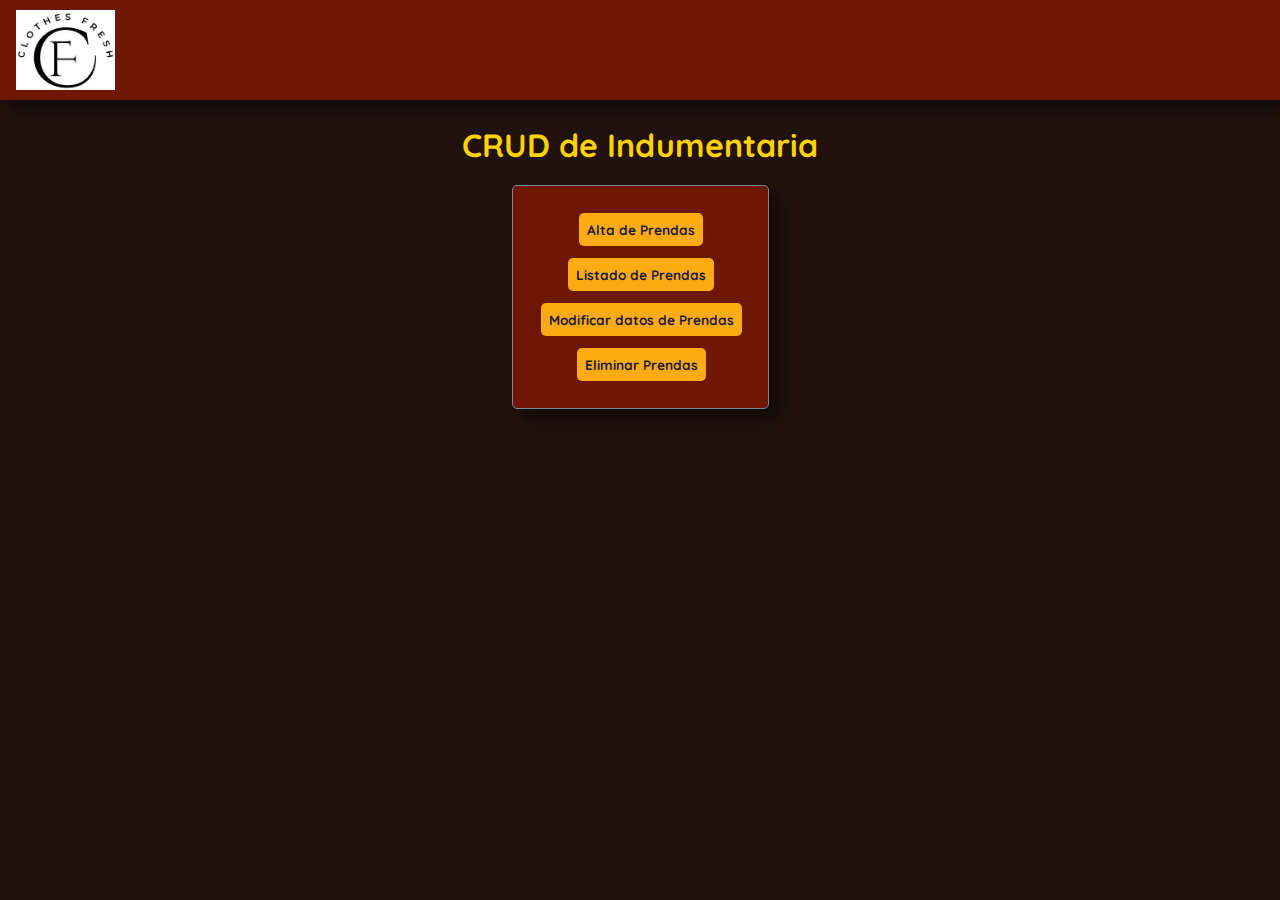
<file: index.html>
<!DOCTYPE html>
<html lang="es">
<head>
    <meta charset="UTF-8">
    <meta name="viewport" content="width=device-width, initial-scale=1.0">
    <title>Ejemplo de uso de la API</title>
    <link rel="stylesheet" href="./static/css/estilos.css">
</head>
<body>
    <header>
        <nav class="navbar-index ">
            <img class="logo-nav" src="./static/imagenes/Logo.jpg" alt="logo pagina de prendas">
        </nav>
    </header>
    <div>
        <div class="logo-centrado">
            <!-- <img src="./static/imagenes/banner.jpg" alt="logo prendas"> -->
        </div>
        <h1>CRUD de Indumentaria</h1><br>
        <table>
            <tr>
                <td class="contenedor-centrado"><a href="altas.html">Alta de Prendas</a></td>
            </tr>
            <tr>
                <td class="contenedor-centrado "><a href="listado.html">Listado de Prendas</a></td>
            </tr>
            <tr>
                <td class="contenedor-centrado "><a href="modificaciones.html">Modificar datos de Prendas</a></td>
            </tr>
            <tr>
                <td class="contenedor-centrado "><a href="listadoEliminar.html">Eliminar Prendas</a></td>
            </tr>
        </table>
    </div>
</body>
</html>
</file>
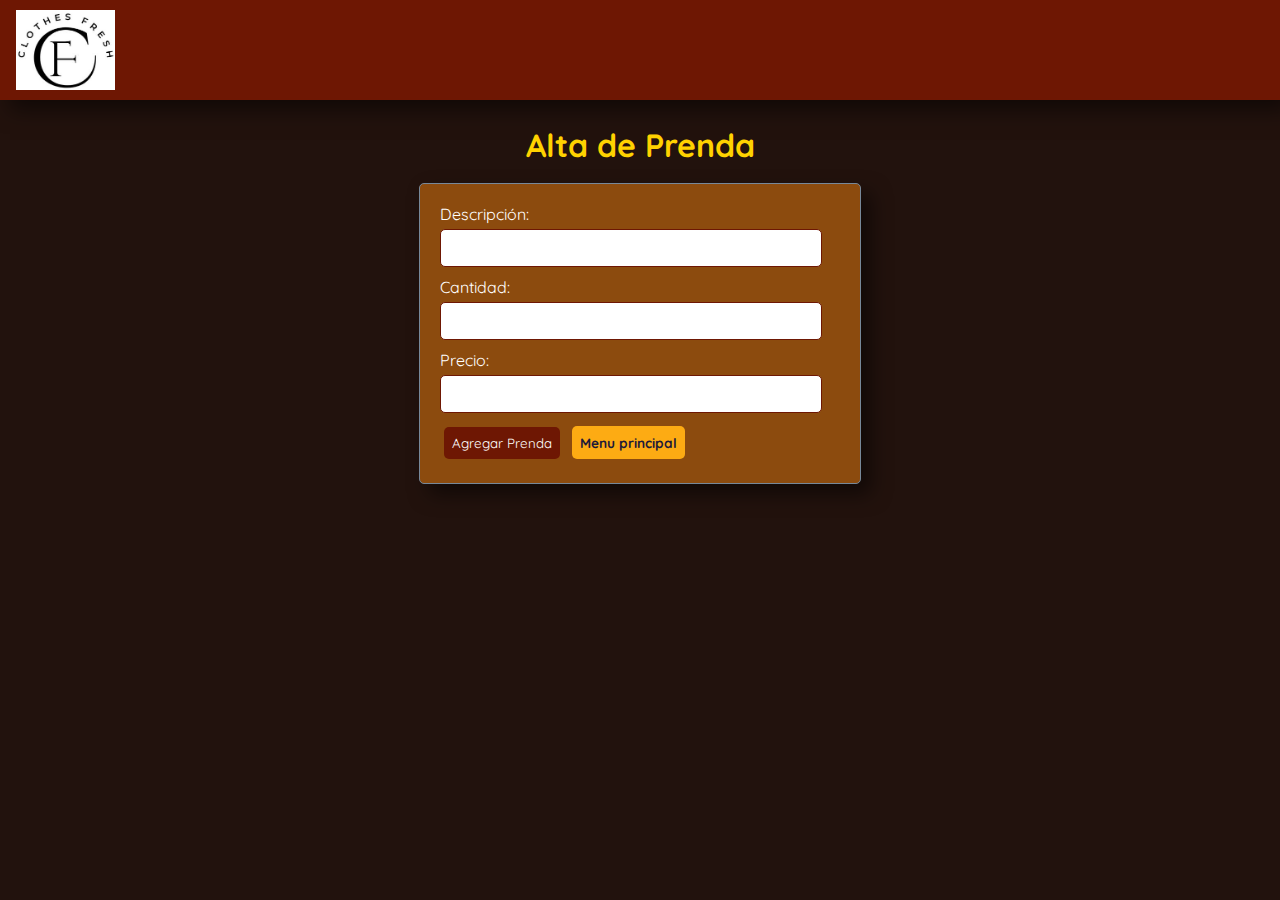
<file: altas.html>
<!DOCTYPE html>
<html lang="es">
<head>
    <meta charset="UTF-8">
    <meta http-equiv="X-UA-Compatible" content="IE=edge">
    <meta name="viewport" content="width=device-width, initial-scale=1.0">
    <title>Alta de Prendas</title>
    <link rel="stylesheet" href="./static/css/estilos.css">
</head>
<body>
    <header>
        <nav class="navbar-index ">
            <img class="logo-nav" src="./static/imagenes/Logo.jpg" alt="logo indumentaria">
        </nav>
    </header>
    <div class="logo-centrado">
        <!-- <img src="./static/imagenes/banner.jpg" alt="logo"> -->
    </div>
    <h1>Alta de Prenda</h1><br>
    <div id="app">
        <form id="form-alta-producto">
            <label for="descripcion">Descripción:</label>
            <input type="text" id="descripcion" required><br>
            <label for="cantidad">Cantidad:</label>
            <input type="number" id="cantidad" required><br>
            <label for="precio">Precio:</label>
            <input type="number" step="0.01" id="precio" required><br>
            <button type="submit">Agregar Prenda</button> <a href="index.html">Menu principal</a>
        </form>
    </div>
<script src="static/js/altas.js"></script>
</body>
</html>
</file>
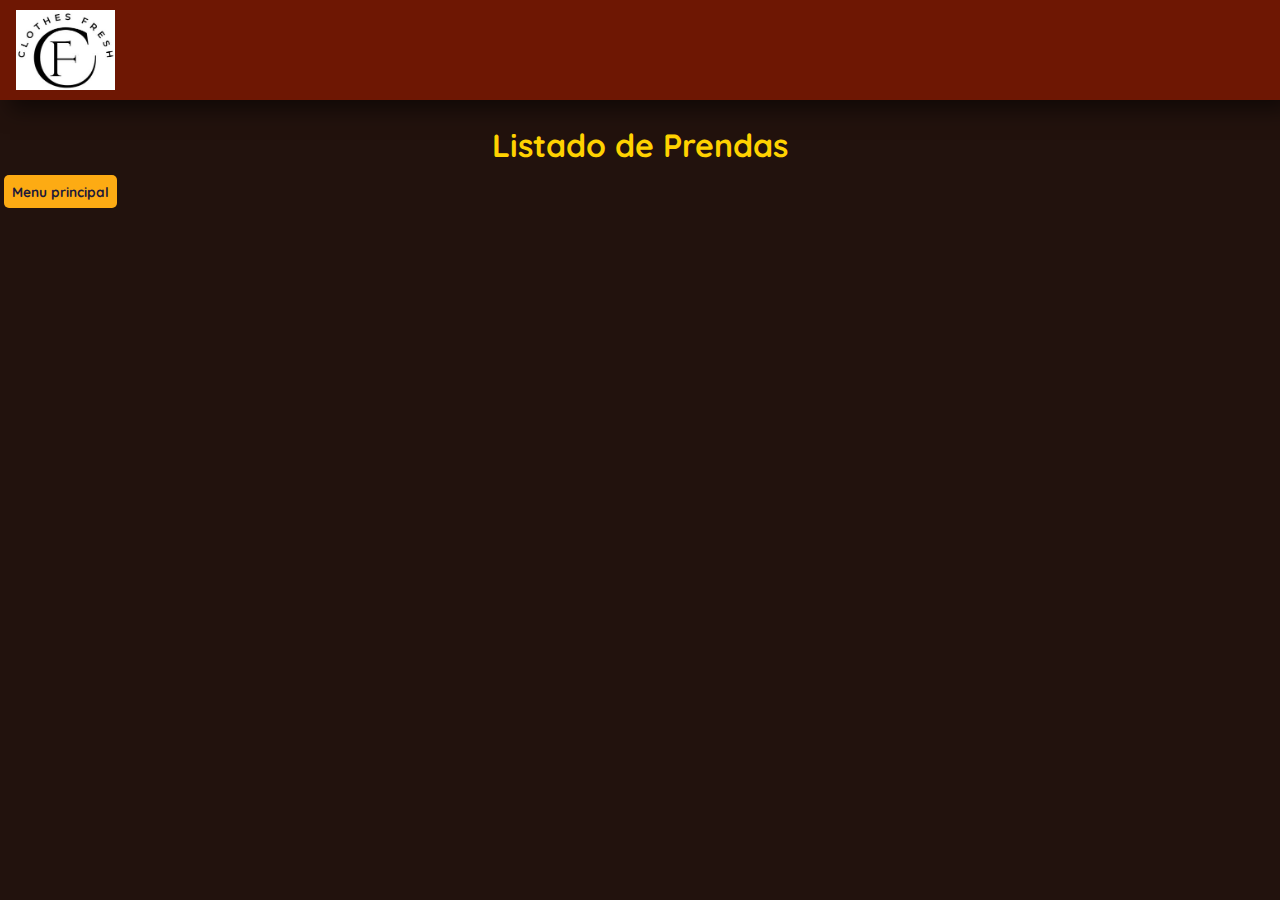
<file: listado.html>
<!DOCTYPE html>
<html lang="es">
<head>
    <meta charset="UTF-8">
    <meta http-equiv="X-UA-Compatible" content="IE=edge">
    <meta name="viewport" content="width=device-width, initial-scale=1.0">
    <title>Listado de Productos</title>
    <link rel="stylesheet" href="./static/css/estilos.css">
</head>
<body>
    <header>
        <nav class="navbar-index ">
            <img class="logo-nav" src="./static/imagenes/Logo.jpg" alt="logo indumentaria">
        </nav>
    </header>
    <div class="logo-centrado">
        <!-- <img src="./static/imagenes/banner.jpg" alt="logo"> -->
    </div>
    <h1>Listado de Prendas</h1><br>
    <a href="index.html">Menu principal</a>
    <div id="app">
        <div id="listadoProductos"></div>
    </div>
<script src="static/js/listado.js"></script>
</body>
</html>
</file>
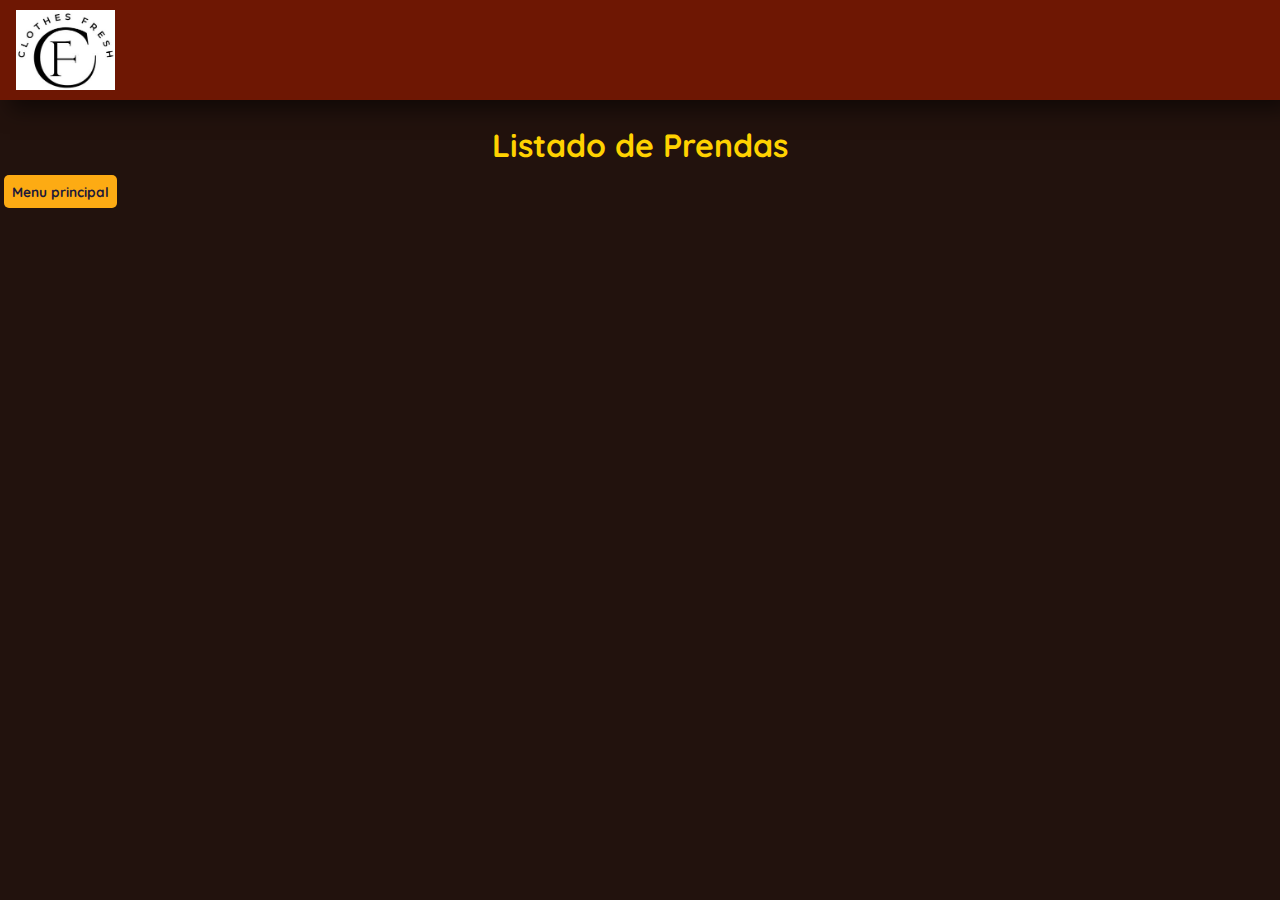
<file: listadoEliminar.html>
<!DOCTYPE html>
<html lang="es">
<head>
    <meta charset="UTF-8">
    <meta http-equiv="X-UA-Compatible" content="IE=edge">
    <meta name="viewport" content="width=device-width, initial-scale=1.0">
    <title>Listado y Eliminación de Productos</title>
    <link rel="stylesheet" href="./static/css/estilos.css">
</head>
<body>
    <header>
        <nav class="navbar-index ">
            <img class="logo-nav" src="./static/imagenes/Logo.jpg" alt="logo indumentaria">
        </nav>
    </header>
    <div class="logo-centrado">
        <!-- <img src="./static/imagenes/banner.jpg" alt="logo"> -->
    </div>
    <h1>Listado de Prendas</h1><br>
    <a href="index.html">Menu principal</a>
    <div id="app">
        <div id="listadoProductos"></div>
    </div>
<script src="static/js/listadoEliminar.js"></script>
</body>
</html>
</file>
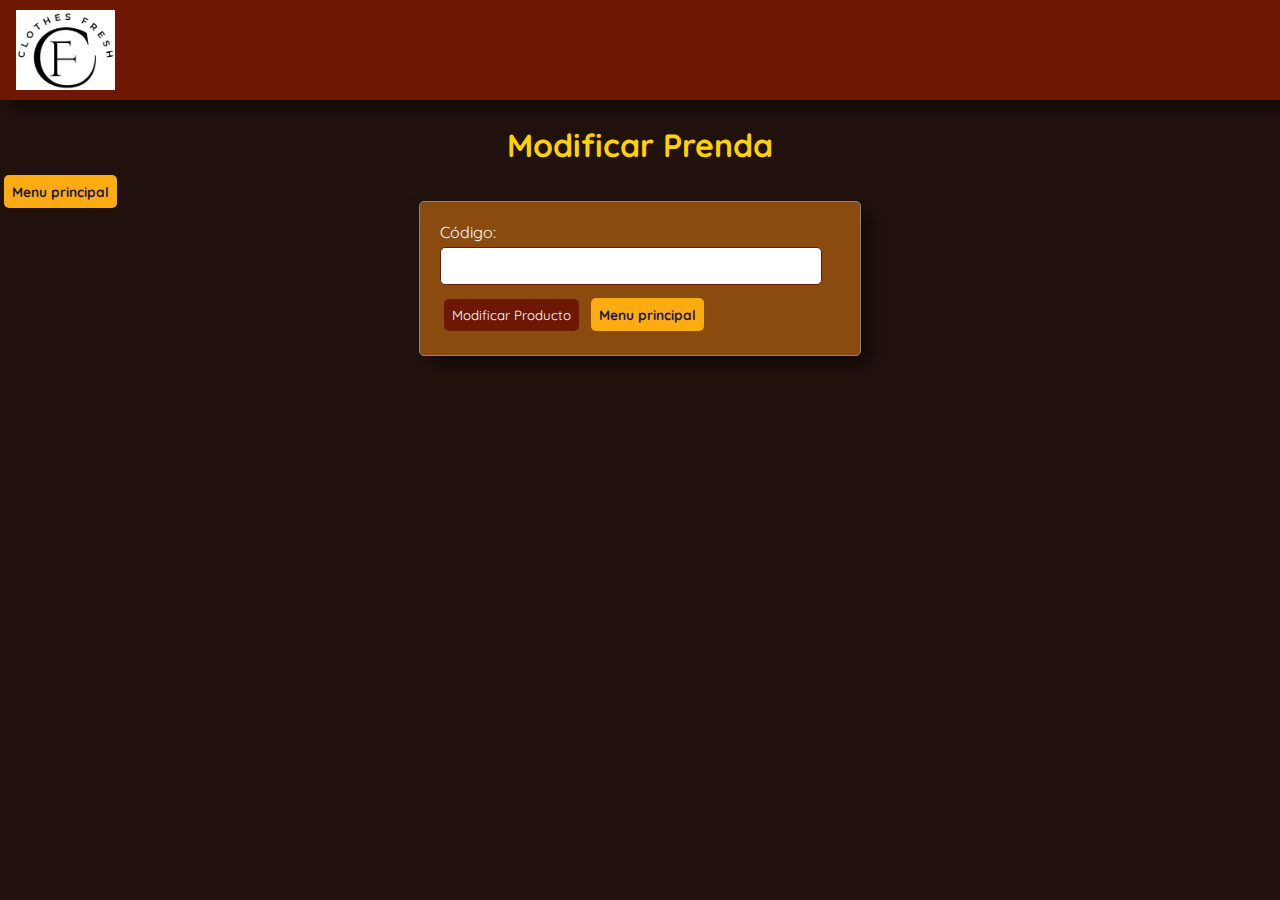
<file: modificaciones.html>
<!DOCTYPE html>
<html lang="es">
<head>
    <meta charset="UTF-8">
    <meta http-equiv="X-UA-Compatible" content="IE=edge">
    <meta name="viewport" content="width=device-width, initial-scale=1.0">
    <title>Modificar Producto</title>
    <link rel="stylesheet" href="./static/css/estilos.css">
</head>
<body>
    <header>
        <nav class="navbar-index ">
            <img class="logo-nav" src="./static/imagenes/Logo.jpg" alt="logo indumentaria">
        </nav>
    </header>
    <div class="logo-centrado">
        <!-- <img src="./static/imagenes/banner.jpg" alt="logo"> -->
    </div>
    <h1>Modificar Prenda</h1><br>
    <a href="index.html">Menu principal</a>
    <div id="app">
        <form id="form-obtener-producto">
            <label for="codigo">Código:</label>
            <input type="text" id="codigo" required><br>
            <button type="submit">Modificar Producto</button> <a href="index.html">Menu principal</a>
        </form>
        <div id="datos-producto" style="display: none;">
            <h2>Datos del Producto</h2>
            <form id="form-guardar-cambios">
                <label for="descripcionModificar">Descripción:</label>
                <input type="text" id="descripcionModificar" required><br>
                <label for="cantidadModificar">Cantidad:</label>
                <input type="number" id="cantidadModificar" required><br>
                <label for="precioModificar">Precio:</label>
                <input type="number" step="0.01" id="precioModificar" required><br>
                <button type="submit">Guardar Cambios</button>
                <a href="modificaciones.html">Cancelar</a>
            </form>
        </div>
    </div>
<script src="static/js/modificaciones.js"></script>
</body>
</html>
</file>
<file: static/css/estilos.css>
/* Estilos para todo el proyecto */
@import url('https://fonts.googleapis.com/css2?family=Quicksand:wght@300;400;500;600;700&display=swap');
*{
    font-family: 'Quicksand', sans-serif;
    margin: 0;
}

body {
    font-family: Mon;
    background-color: #22120d;
    color:white;
}

#listadoProductos{
    color:  black;
}

.producto{
    border: 2px solid #1c0f0b;
}

.contenedor-centrado {
    display:flex;
    width: 100%;
    justify-content: center;
}

.logo-centrado{
    display: flex;
    justify-content: center;
    align-items: center;
    margin-bottom: 5px;
    margin-top: 120px;
}

.navbar-index{
    margin: 0;
    padding: 0;
    top: 0;
    width: 100vw;
    height: 100px;
    background-color: #6e1703;
    display: flex;
    justify-content: flex-start;
    align-items: center; 
    overflow: hidden;
    margin-bottom: 20px;
    position: fixed !important; 
    box-shadow: 10px 10px 20px rgba(0, 0, 0, 0.5);
}

.logo-nav{height: 80%;
    overflow: hidden;
    margin-left: 1em;
}

p {
    font-family: 'Times New Roman', Times, serif;
    background-color: #b9b9b9;
    max-width: 400px;
    margin: 0 auto;
    padding: 20px;
}

h1, h2, h3, h4, h5, h6 {
    text-align: center;
    color: #ffd200;
}

form {
    max-width: 400px;
    margin: 0 auto;
    padding: 20px;
    background-color: #8c4b0e;
    border: 1px solid lightslategray;
    border-radius: 5px;
    box-shadow: 10px 10px 20px rgba(0, 0, 0, 0.5);
}

table {
    max-width: 90%;
    margin: 0 auto;
    padding: 20px;
    background-color: #6e1703;
    border: 1px solid lightslategray;
    border-radius: 5px;
    box-shadow: 10px 10px 20px rgba(0, 0, 0, 0.5);
}

label {
    display: block;
    margin-bottom: 5px;
}

input[type="text"],
input[type="number"],
textarea {
    width: 90%;
    padding: 10px;
    margin-bottom: 10px;
    border: 1px solid #6e1703;
    border-radius: 5px;
    font-weight: bold;
}

input[type="submit"] {
    padding: 10px;
    background-color: #ff4000;
    color: #6e1703;
    border: none;
    border-radius: 5px;
    cursor: pointer;
}

input[type="submit"]:hover {
    background-color: #ff4000;
}

button {
    padding: 8px;
    margin:4px;
    background-color: #6e1703;
    color: #ffffff;
    border: none;
    border-radius: 5px;
    cursor: pointer;
}

button:hover {
    background-color: #6e1703;
}

a {
    padding: 8px;
    margin:4px;
    background-color: #fdab13;
    color: #1d1a39;
    border: none;
    border-radius: 5px;
    cursor: pointer;
    text-decoration: none;
    font-size: 85%;
    font-weight: 800;
}

a:hover {
    background-color: #6f5c53;
    color:#fdab13
}
</file>
